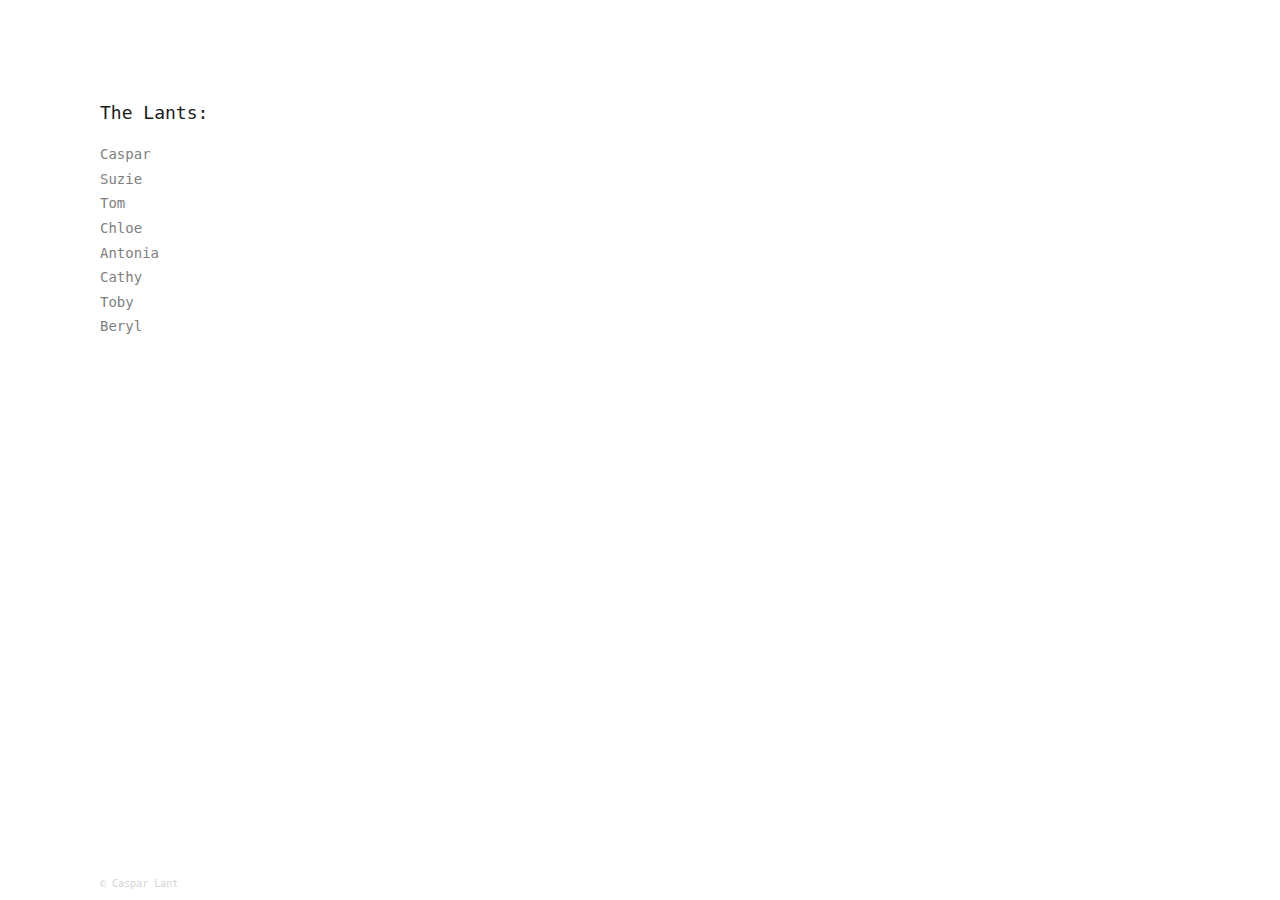
<file: index.html>
<!DOCTYPE html>
<html lang="en">
<head>
  <meta charset="UTF-8">
  <meta http-equiv="X-UA-Compatible" content="IE=edge">
  <meta name="description"           content="The Lants">
  <meta name="viewport"              content="width=device-width,initial-scale=1">

  <title>The Lant Family</title>

  <link rel="stylesheet" href="http://fast.fonts.net/cssapi/4bd8acc8-06ab-4ad1-be40-537258921064.css"/>
  <link rel="stylesheet" href="assets/css/style.css">

  <meta property="og:title"     content="The Lants">
  <meta property="og:url"       content="http://lant.co/">
  <meta property="og:site_name" content="Lant Family">
  <meta property="og:type"      content="website">

  <link rel="shortcut icon" href="/assets/favicons/favicon16.png">

</head>
<body>
  <main>
    <h1>The Lants:</h1>
    <ul>
      <li><a href="http://casparlant.com">Caspar</a></li>
      <li><a href="http://suzie.lant.co">Suzie</a></li>
      <li><a href="http://tom.lant.co">Tom</a></li>
      <li><a href="http://chloe.lant.co">Chloe</a></li>
      <li><a href="http://vinegarhillhoney.com">Antonia</a></li>
      <li><a href="http://cathy.lant.co">Cathy</a></li>
      <li><a href="http://toby.lant.co">Toby</a></li>
      <li><a href="http://beryl.lant.co">Beryl</a></li>





    </ul>
    <footer>© Caspar Lant</footer>
  </main>
</body>
</file>
<file: assets/css/style.css>
*{-moz-box-sizing:border-box;box-sizing:border-box}*:after,*.before{-moz-box-sizing:border-box;box-sizing:border-box}html,body,div,main,span,applet,object,iframe,h1,h2,h3,h4,h5,h6,p,blockquote,pre,a,abbr,acronym,address,big,cite,code,del,dfn,em,img,ins,kbd,q,s,samp,small,strike,strong,sub,sup,tt,var,b,u,i,center,dl,dt,dd,ol,ul,li,fieldset,form,label,legend,table,caption,tbody,tfoot,thead,tr,th,td,article,aside,canvas,details,embed,figure,figcaption,footer,header,hgroup,menu,nav,output,ruby,section,summary,time,mark,audio,video{-moz-box-sizing:border-box;box-sizing:border-box;margin:0;padding:0;border:0;outline:0;font-size:100%;font-weight:inherit;font-style:inherit;font-family:inherit;vertical-align:baseline}article,aside,details,figcaption,figure,footer,header,hgroup,nav,section,summary,main{display:block}*{-webkit-tap-highlight-color:transparent;-webkit-text-size-adjust:100%;-ms-text-size-adjust:100%;-webkit-font-smoothing:antialiased}a{text-decoration:none}body{line-height:1}ol,ul{list-style-type:none}table{border-collapse:collapse;border-spacing:0}caption,th,td{text-align:left;font-weight:normal}input,textarea{-webkit-border-radius:0;-moz-border-radius:0}button,input[type="button"]{background:0}:required{-o-box-shadow:none;-ms-box-shadow:none;box-shadow:none}em,i{font-style:italic}strong,b{font-weight:bold}u{text-decoration:underline}pre,code{font-family:Monaco,Courier,monospace}pre{white-space:pre;white-space:pre-wrap;white-space:pre-line;word-wrap:break-word}blockquote,q{quotes:"" ""}blockquote:before,blockquote:after{content:""}q:before,q:after{content:""}a{cursor:pointer}input[type="submit"],input[type="button"]{cursor:pointer}button,label[for]{cursor:pointer}img{-ms-interpolation-mode:bicubic}::-moz-selection{background:#1b1b1b;color:#fafafa}::selection{background:#1b1b1b;color:#fafafa}html{font-size:10px;font-family:"HelveticaMonospacedW01",Monaco,Consolas,"Lucida Console",monospace;background-color:#fff;overflow:hidden}body{font-size:100%;height:100%;color:#1b1b1b;-webkit-transition:color 500ms,background-color 500ms;transition:color 500ms,background-color 500ms;overflow:hidden}main{padding:10rem 1rem 1rem 10rem;font:1.4rem/1.4em "HelveticaMonospacedW01",Monaco,Consolas,"Lucida Console",monospace}h1{font:1.8rem/1.4em "HelveticaMonospacedW01",Monaco,Consolas,"Lucida Console",monospace;margin-bottom:2rem}li{padding:0 0 0.5rem 0;color:grey}b{color:#000;display:inline-block;font-weight:normal;width:15rem}a,a:visited,a:active{color:grey}a:hover{color:#000}footer{font-size:1rem;line-height:1.2em;position:absolute;bottom:1rem;left:10rem;opacity:0.2;-webkit-transition:opacity 150ms;transition:opacity 150ms}footer:hover{opacity:1}@media (max-width: 500px){main{padding:5rem}b{display:block}li{padding:0.5rem 0 1rem}footer{left:5rem}}
</file>
